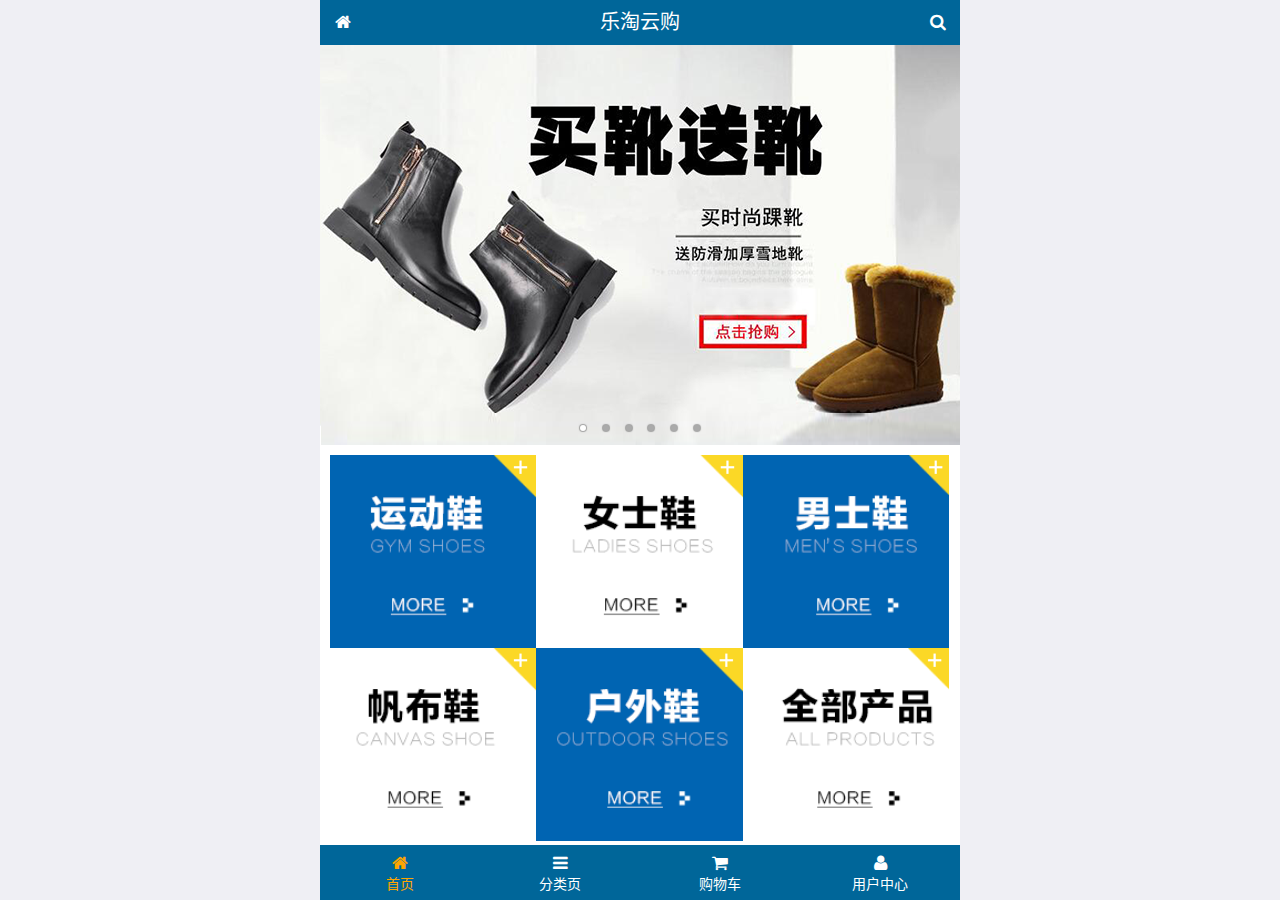
<file: public/mobile/index.html>
<!DOCTYPE html>
<html lang="zh-CN">
<head>
  <meta charset="UTF-8">
  <title>乐淘商城</title>
  <meta name="viewport" content="width=device-width, user-scalable=no, initial-scale=1.0, maximum-scale=1.0, minimum-scale=1.0">
  <!-- 引入字体图标库的css -->
  <link rel="stylesheet" href="./lib/fa/css/font-awesome.min.css">
  <link rel="stylesheet" href="./lib/mui/css/mui.css">
  <link rel="stylesheet" href="./css/common.css">
  <link rel="stylesheet" href="./css/index.css">
  <link rel="icon" href="favicon.ico">
</head>
<body>
<!--<span class="fa fa-pause"></span>-->
<!--<span class="mui-icon mui-icon-camera"></span>-->

<!-- 全屏容器 -->
<div class="lt_container">

  <!-- 乐淘头部 -->
  <div class="lt_header">
    <a href="index.html" class="icon_left"><i class="fa fa-home"></i></a>
    <h3>乐淘云购</h3>
    <a href="search.html" class="icon_right"><i class="fa fa-search"></i></a>
  </div>

  <!-- 乐淘主体 -->
  <div class="lt_main">
    <div class="mui-scroll-wrapper">
      <div class="mui-scroll">
        <!--这里放置真实显示的DOM内容-->

        <!-- 轮播图 -->
        <div class="mui-slider">

          <!-- 图片区域 -->
          <div class="mui-slider-group mui-slider-loop">
            <!-- 添加假图 -->
            <div class="mui-slider-item mui-slider-item-duplicate">
              <a href="#"><img src="./images/banner6.png" /></a>
            </div>

            <div class="mui-slider-item"><a href="#"><img src="./images/banner1.png" /></a></div>
            <div class="mui-slider-item"><a href="#"><img src="./images/banner2.png" /></a></div>
            <div class="mui-slider-item"><a href="#"><img src="./images/banner3.png" /></a></div>
            <div class="mui-slider-item"><a href="#"><img src="./images/banner4.png" /></a></div>
            <div class="mui-slider-item"><a href="#"><img src="./images/banner5.png" /></a></div>
            <div class="mui-slider-item"><a href="#"><img src="./images/banner6.png" /></a></div>

            <!-- 添加假图 -->
            <div class="mui-slider-item mui-slider-item-duplicate">
              <a href="#"><img src="./images/banner1.png" /></a>
            </div>
          </div>

          <!-- 小圆点结构 -->
          <div class="mui-slider-indicator">
            <div class="mui-indicator mui-active"></div>
            <div class="mui-indicator"></div>
            <div class="mui-indicator"></div>
            <div class="mui-indicator"></div>
            <div class="mui-indicator"></div>
            <div class="mui-indicator"></div>
          </div>

        </div>

        <!-- 导航区域 -->
        <div class="lt_nav">
          <ul class="mui-clearfix">
            <li><a href="#"><img src="./images/nav1.png" alt=""></a></li>
            <li><a href="#"><img src="./images/nav2.png" alt=""></a></li>
            <li><a href="#"><img src="./images/nav3.png" alt=""></a></li>
            <li><a href="#"><img src="./images/nav4.png" alt=""></a></li>
            <li><a href="#"><img src="./images/nav5.png" alt=""></a></li>
            <li><a href="#"><img src="./images/nav6.png" alt=""></a></li>
          </ul>
        </div>

        <!-- 产品区域 -->
        <div class="lt_product">
          <ul>
            <li class="lt_product_item">
              <a href="#">
                <img src="./images/product.jpg" alt="">
                <p class="info mui-ellipsis-2">adidas阿迪达斯 男式 场下休闲篮球鞋S83700场下休闲篮球鞋S83700 </p>
                <p>
                  <span class="price">¥560</span>
                  <span class="oldPrice">¥580</span>
                </p>
                <button class="mui-btn mui-btn-primary">立即购买</button>
              </a>
            </li>
            <li class="lt_product_item">
              <a href="#">
                <img src="./images/product.jpg" alt="">
                <p class="info mui-ellipsis-2">adidas阿迪达斯 男式 场下休闲篮球鞋S83700场下休闲篮球鞋S83700 </p>
                <p>
                  <span class="price">¥560</span>
                  <span class="oldPrice">¥580</span>
                </p>
                <button class="mui-btn mui-btn-primary">立即购买</button>
              </a>
            </li>
            <li class="lt_product_item">
              <a href="#">
                <img src="./images/product.jpg" alt="">
                <p class="info mui-ellipsis-2">adidas阿迪达斯 男式 场下休闲篮球鞋S83700场下休闲篮球鞋S83700 </p>
                <p>
                  <span class="price">¥560</span>
                  <span class="oldPrice">¥580</span>
                </p>
                <button class="mui-btn mui-btn-primary">立即购买</button>
              </a>
            </li>
            <li class="lt_product_item">
              <a href="#">
                <img src="./images/product.jpg" alt="">
                <p class="info mui-ellipsis-2">adidas阿迪达斯 男式 场下休闲篮球鞋S83700场下休闲篮球鞋S83700 </p>
                <p>
                  <span class="price">¥560</span>
                  <span class="oldPrice">¥580</span>
                </p>
                <button class="mui-btn mui-btn-primary">立即购买</button>
              </a>
            </li>
            <li class="lt_product_item">
              <a href="#">
                <img src="./images/product.jpg" alt="">
                <p class="info mui-ellipsis-2">adidas阿迪达斯 男式 场下休闲篮球鞋S83700场下休闲篮球鞋S83700 </p>
                <p>
                  <span class="price">¥560</span>
                  <span class="oldPrice">¥580</span>
                </p>
                <button class="mui-btn mui-btn-primary">立即购买</button>
              </a>
            </li>
            <li class="lt_product_item">
              <a href="#">
                <img src="./images/product.jpg" alt="">
                <p class="info mui-ellipsis-2">adidas阿迪达斯 男式 场下休闲篮球鞋S83700场下休闲篮球鞋S83700 </p>
                <p>
                  <span class="price">¥560</span>
                  <span class="oldPrice">¥580</span>
                </p>
                <button class="mui-btn mui-btn-primary">立即购买</button>
              </a>
            </li>
            <li class="lt_product_item">
              <a href="#">
                <img src="./images/product.jpg" alt="">
                <p class="info mui-ellipsis-2">adidas阿迪达斯 男式 场下休闲篮球鞋S83700场下休闲篮球鞋S83700 </p>
                <p>
                  <span class="price">¥560</span>
                  <span class="oldPrice">¥580</span>
                </p>
                <button class="mui-btn mui-btn-primary">立即购买</button>
              </a>
            </li>
            <li class="lt_product_item">
              <a href="#">
                <img src="./images/product.jpg" alt="">
                <p class="info mui-ellipsis-2">adidas阿迪达斯 男式 场下休闲篮球鞋S83700场下休闲篮球鞋S83700 </p>
                <p>
                  <span class="price">¥560</span>
                  <span class="oldPrice">¥580</span>
                </p>
                <button class="mui-btn mui-btn-primary">立即购买</button>
              </a>
            </li>
          </ul>
        </div>

      </div>
    </div>
  </div>

  <!-- 乐淘底部 -->
  <div class="lt_footer">
    <ul>
      <li><a href="index.html" class="current"><i class="fa fa-home"></i><p>首页</p></a></li>
      <li><a href="category.html"><i class="fa fa-bars"></i><p>分类页</p></a></li>
      <li><a href="cart.html"><i class="fa fa-shopping-cart"></i><p>购物车</p></a></li>
      <li><a href="user.html"><i class="fa fa-user"></i><p>用户中心</p></a></li>
    </ul>
  </div>
</div>


<script src="./lib/zepto/zepto.min.js"></script>
<script src="./lib/mui/js/mui.js"></script>
<script src="./js/common.js"></script>
</body>
</html>
</file>
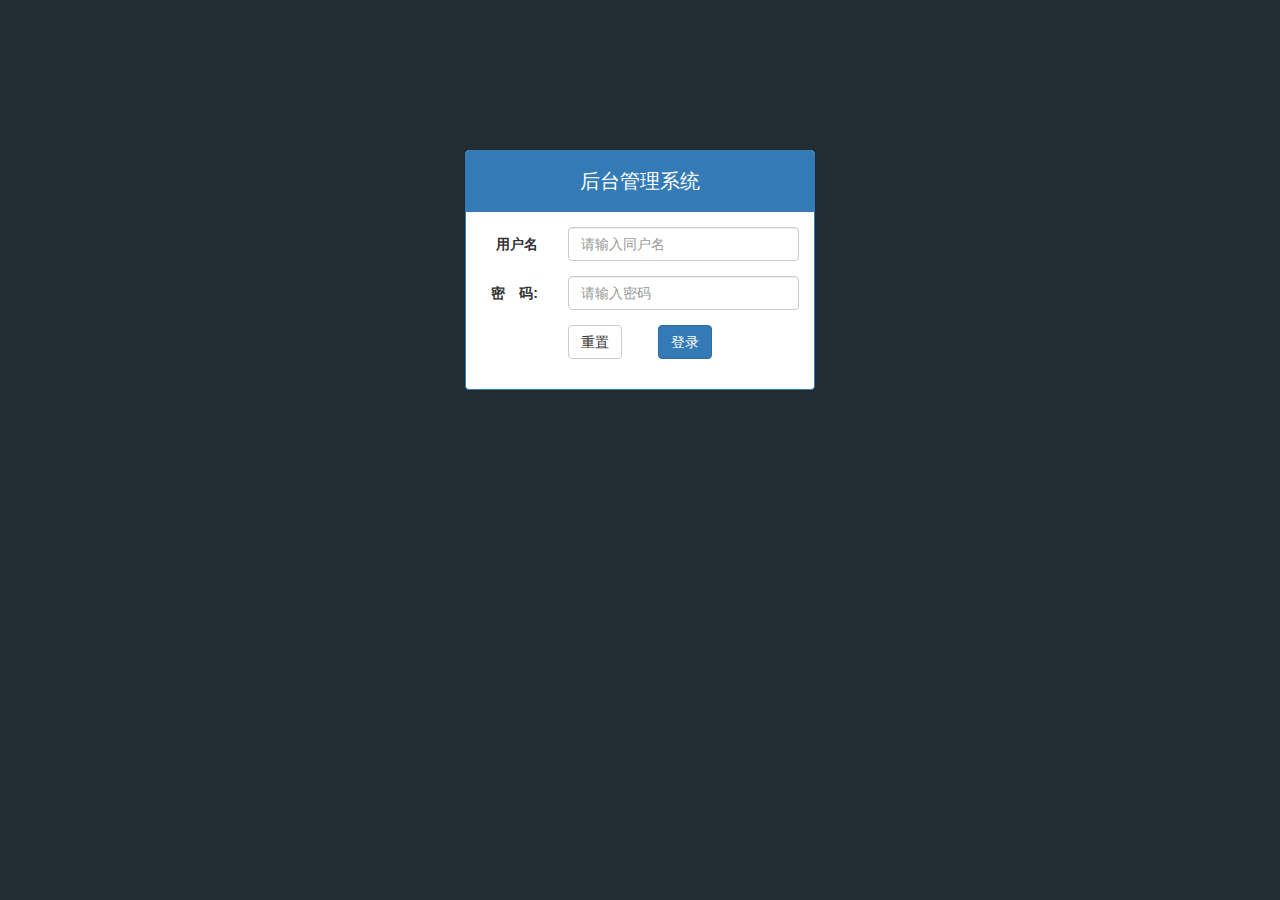
<file: public/back/login.html>
<!DOCTYPE html>
<html lang="en">
<head>
  <meta charset="UTF-8">
  <meta name="viewport" content="width=device-width, initial-scale=1.0">
  <meta http-equiv="X-UA-Compatible" content="ie=edge">
  <title>乐淘电商</title>
  <link rel="stylesheet" href="./lib/bootstrap/css/bootstrap.css">
  <link rel="stylesheet" href="./lib/bootstrap-validator/css/bootstrapValidator.min.css">
  <link rel="stylesheet" href="./lib/nprogress/nprogress.css">
  <link rel="stylesheet" href="./css/common.css">
</head>
<body class="body_bg">

  <!-- 
    xx-default 白色
    xx-danger  红色
    xx-success 绿色
    xx-primary  深蓝色
   -->

<div class="container">
  <!-- 大屏中占4份,  其他屏幕撑满 -->
  <div class="col-lg-4 col-lg-offset-4 mt_150">

    <!-- 面板中放了表单 -->
    <div class="panel panel-primary">
      <div class="panel-heading">
        <h3 class="panel-title">后台管理系统</h3>
      </div>
      <div class="panel-body">
          <form class="form-horizontal" id="form">
            <!-- bootstrap中遵循一个规范,  每一行表单, 都用一个 form-group 包裹 -->
              <div class="form-group">
                <label for="username" class="col-sm-3 control-label">用户名</label>
                <div class="col-sm-9">
                  <input type="text" name="username" class="form-control" id="username" placeholder="请输入同户名">
                </div>
              </div>
              <div class="form-group">
              <!-- 全角空格进行占位对齐 -->
              <label for="password" class="col-sm-3 control-label">密　码:</label>
              <div class="col-sm-9">
                <input type="password"class="form-control" name="password" id="password" placeholder="请输入密码">
              </div>
            </div>

              <div class="form-group">
                <div class="col-sm-offset-3 col-sm-6">
                    <button type="reset" class="btn btn-default pull-left">重置</button>
                    <button type="submit" class="btn btn-primary pull-right">登录</button>
                </div>
              </div>
            </form>
      </div>
    </div>
  </div>
</div>
  


  <script src="./lib/jquery/jquery.js"></script>
  <script src="./lib/bootstrap-validator/js/bootstrapValidator.min.js"></script>
  <script src="./lib/nprogress/nprogress.js"></script>
  <script src="./js/common.js"></script>
  <script src="./js/login.js"></script>
</body>
</html>
</file>
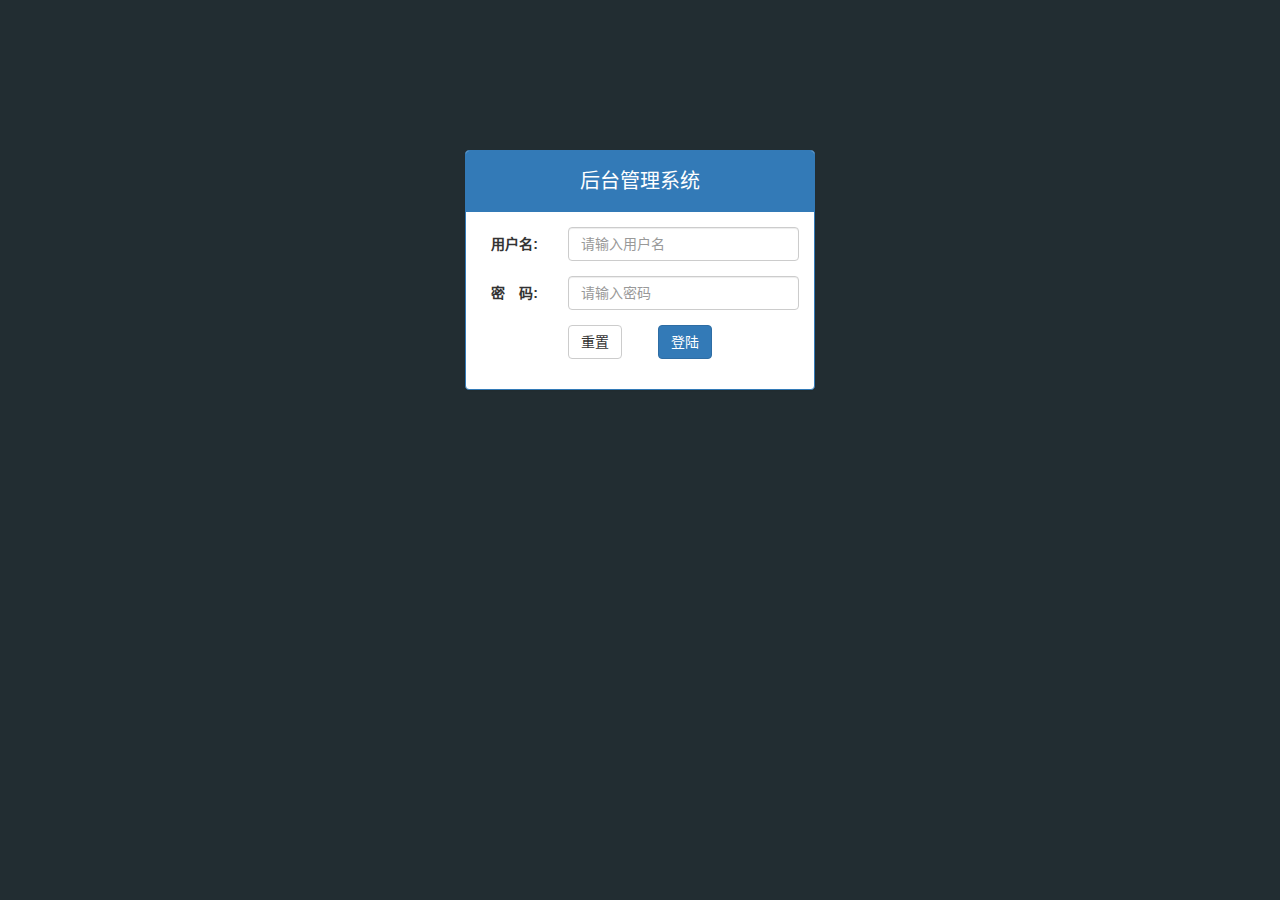
<file: public/manage/login.html>
<!DOCTYPE html>
<html lang="zh-CN">
<head>
  <meta charset="UTF-8">
  <title>乐淘电商</title>
  <link rel="stylesheet" href="lib/bootstrap/css/bootstrap.css">
  <link rel="stylesheet" href="lib/bootstrap-validator/css/bootstrapValidator.min.css">
  <link rel="stylesheet" href="lib/nprogress/nprogress.css">
  <link rel="stylesheet" href="css/common.css">
</head>
<body class="body_bg">


<div class="container">
  <div class="col-lg-4 col-lg-offset-4 mt_150">
    <div class="panel panel-primary">
      <div class="panel-heading">
        <h3 class="panel-title text-center">后台管理系统</h3>
      </div>
      <div class="panel-body">
        <form class="form-horizontal" id="form">
          <div class="form-group">
            <label for="username" class="col-sm-3 control-label">用户名:</label>
            <div class="col-sm-9">
              <input type="text" class="form-control" id="username" name="username" placeholder="请输入用户名">
            </div>
          </div>
          <div class="form-group">
            <label for="password" class="col-sm-3 control-label">密　码:</label>
            <div class="col-sm-9">
              <input type="password" class="form-control" name="password" id="password" placeholder="请输入密码">
            </div>
          </div>
          <div class="form-group">
            <div class="col-sm-offset-3 col-sm-6">
              <button type="reset" class="btn btn-default pull-left">重置</button>
              <button type="submit" class="btn btn-primary pull-right">登陆</button>
            </div>
          </div>
        </form>
      </div>
    </div>
  </div>
</div>



<script src="lib/jquery/jquery.min.js"></script>
<script src="lib/bootstrap/js/bootstrap.min.js"></script>
<script src="lib/bootstrap-validator/js/bootstrapValidator.min.js"></script>
<script src="lib/nprogress/nprogress.js"></script>
<script src="js/common.js"></script>
<script src="js/login.js"></script>

</body>
</html>
</file>
<file: public/mobile/css/common.css>
html, body {
  width: 100%;
  height: 100%;
}

ul {
  list-style: none;
  margin: 0;
  padding: 0;
}
img {
  display: block;
  width: 100%;
}

/* 全屏容器 */
.lt_container {
  width: 100%;
  height: 100%;
  background-color: #fff;
  min-width: 320px;
  max-width: 640px;
  margin: 0 auto;
  position: relative;
  padding-top: 45px;
  padding-bottom: 55px;
}

.lt_header {
  position: absolute;
  left: 0;
  top: 0;
  width: 100%;
  height: 45px;
  background-color: #006699;
  padding-left: 45px;
  padding-right: 45px;
}

.lt_header .icon_left,
.lt_header .icon_right {
  width: 45px;
  height: 45px;
  line-height: 45px;
  text-align: center;
  position: absolute;
  top: 0;
  color: #fff;
}
.lt_header .icon_left {
  left: 0;
}
.lt_header .icon_right {
  right: 0;
}

.lt_header h3 {
  height: 45px;
  line-height: 45px;
  color: #fff;
  font-size: 20px;
  text-align: center;
  margin: 0;
  font-weight: normal;
}



.lt_footer {
  position: absolute;
  left: 0;
  bottom: 0;
  width: 100%;
  height: 55px;
  background-color: #006699;
  overflow: hidden;
}
.lt_footer li {
  float: left;
  width: 25%;
  text-align: center;
}
.lt_footer li a {
  width: 100%;
  height: 100%;
  display: block;
  color: #fff;
  padding-top: 8px;
}
.lt_footer li p {
  color: #fff;
  margin: 0;
}

.lt_footer li a.current {
  color: orange;
}
.lt_footer li a.current p{
  color: orange;
}



.lt_main {
  width: 100%;
  height: 100%;
  position: relative;
}



/* 公共的搜索框样式 */
.lt_search {
  padding: 10px;
  position: relative;
}
.lt_search .search_input {
  height: 34px;
  font-size: 12px;
  margin: 0;
  border-radius: 5px;
  border: 1px solid #007AFF;
}
.lt_search .search_btn {
  position: absolute;
  right: 10px;
  top: 10px;
  border-radius: 0 5px 5px 0;
}



/* 公共的商品样式 */
.lt_product {
  padding: 10px;
}
.lt_product_item {
  border: 1px solid #ccc;
  padding: 10px;
  float: left;
  width: 48%;
  margin-bottom: 10px;
  text-align: center;
}
.lt_product_item a {
  display: block;
  width: 100%;
  height: 100%;
}
.lt_product_item:nth-child(2n+1) {
  margin-right: 4%;
}
.lt_product_item .info {
  text-align: left;
  height: 40px;
}
.lt_product_item .price {
  color: red;
}
.lt_product_item .oldPrice {
  text-decoration: line-through;
}

.lt_product_item img {
  width: 130px;
  height: 130px;
  margin: 0 auto;
}



/* 公共的尺码样式 */
.lt_size span {
  width: 25px;
  height: 25px;
  text-align: center;
  line-height: 25px;
  display: inline-block;
  border: 1px solid #ccc;
  font-size: 12px;
  margin: 3px 0;
}
.lt_size span.current {
  background-color: orange;
  color: #fff;
}
</file>
<file: public/mobile/css/index.css>
.lt_nav {
  padding: 10px;
}
.lt_nav li {
  float: left;
  width: 33.3%;
}
.lt_nav li a {
  display: block;
}
</file>
<file: public/back/lib/nprogress/nprogress.css>
/* Make clicks pass-through */
#nprogress {
  pointer-events: none;
}

#nprogress .bar {
  background: greenyellow;

  position: fixed;
  z-index: 10000;
  top: 0;
  left: 0;

  width: 100%;
  height: 2px;
}

/* Fancy blur effect */
#nprogress .peg {
  display: block;
  position: absolute;
  right: 0px;
  width: 100px;
  height: 100%;
  box-shadow: 0 0 10px #29d, 0 0 5px #29d;
  opacity: 1.0;

  -webkit-transform: rotate(3deg) translate(0px, -4px);
      -ms-transform: rotate(3deg) translate(0px, -4px);
          transform: rotate(3deg) translate(0px, -4px);
}

/* Remove these to get rid of the spinner */
#nprogress .spinner {
  display: block;
  position: fixed;
  z-index: 1031;
  top: 15px;
  right: 15px;
}

#nprogress .spinner-icon {
  width: 18px;
  height: 18px;
  box-sizing: border-box;

  border: solid 2px transparent;
  border-top-color: #29d;
  border-left-color: #29d;
  border-radius: 50%;

  -webkit-animation: nprogress-spinner 400ms linear infinite;
          animation: nprogress-spinner 400ms linear infinite;
}

.nprogress-custom-parent {
  overflow: hidden;
  position: relative;
}

.nprogress-custom-parent #nprogress .spinner,
.nprogress-custom-parent #nprogress .bar {
  position: absolute;
}

@-webkit-keyframes nprogress-spinner {
  0%   { -webkit-transform: rotate(0deg); }
  100% { -webkit-transform: rotate(360deg); }
}
@keyframes nprogress-spinner {
  0%   { transform: rotate(0deg); }
  100% { transform: rotate(360deg); }
}
</file>
<file: public/back/css/common.css>
/* 重置默认效果  */
a { 
  color: #333;
}
/* lvha */
a:link,
a:visited,
a:hover,
a:active { 
  text-decoration: none;
}
ul {
  list-style: none;
  padding: 0;
  margin: 0;
}
.red {
  color: #a94442;
}


.body_bg {
    background-color: #222D32;
  }
  .panel-title { 
    height: 40px;
    line-height: 40px;
    font-size: 20px;
    text-align: center;
  }
  .mt_150 { 
    margin-top: 150px;
  }
  .mt_20 {
    margin-top: 20px; 
  }


.lt_aside {
  position: fixed;
  left: 0;
  top: 0;
  height: 100%;
  width: 180px;
  background-color: #222D32;
  z-index: 999;
  transition: all 1s;
}
/* hide 隐藏类 display: none; */
.lt_aside.hidemenu {
  left: -180px
}
.lt_aside .brand {
  width: 100%;
  height: 50px;
  line-height: 50px;
  text-align: center;
  background-color: #367FA9;
  font-size: 24px;
}
.lt_aside .brand a {
  color: #fff;
}
.lt_aside .user {
  height: 180px;
  padding-top: 30px;
}
.lt_aside .user img { 
  width: 80px;
  height: 80px;
  display: block;
  margin: 0 auto;
  border-radius: 50%;
}
.lt_aside .user p {
  text-align: center;
  font-size: 18px;
  height: 40px;
  line-height: 40px;
  color: #fff;
}


.lt_aside .nav a { 
  display: block;
  height: 40px;
  line-height: 40px;
  color: #fff;
  padding-left: 40px;
  border-left: 3px solid transparent;
}
.lt_aside .nav a.current {
  background-color: #1D1F21;
  border-left: 3px solid #006699;
}

.lt_aside .nav a i { 
  margin-right: 5px;
}
.lt_aside .nav .child a {
  padding-left: 60px;
}
.lt_aside .nav .child {
  display: none;
}


.lt_main {
  padding-left: 180px;
  height: 2000px;
  padding-top: 50px;
  transition: all 1s;
}
.lt_main.hidemenu {
  padding-left: 0px;
}

.lt_topbar { 
  position: fixed;
  left: 0;
  top: 0;
  width: 100%;
  height: 50px;
  background-color: #3c8dbc;
  padding-left: 180px;
  transition: all 1s;
}
.lt_topbar.hidemenu { 
  padding-left: 0px;
}

.lt_topbar a { 
  width: 50px;
  height: 50px;
  line-height: 50px;
  text-align: center;
  color: #fff;
  font-size: 20px;
}

.lt_main .breadcrumb a { 
  color: #337ab7;
}


.lt_main .echarts_left,
.lt_main .echarts_right {
  width: 48%;
  height: 400px;
}


.table.table-bordered th, 
.table.table-bordered td { 
  text-align: center;
  /* 表格内容垂直居中 */
  vertical-align: middle;
}
</file>
<file: public/manage/lib/nprogress/nprogress.css>
/* Make clicks pass-through */
#nprogress {
  pointer-events: none;
}

#nprogress .bar {
  background: greenyellow;

  position: fixed;
  z-index: 10000;
  top: 0;
  left: 0;

  width: 100%;
  height: 2px;
}

/* Fancy blur effect */
#nprogress .peg {
  display: block;
  position: absolute;
  right: 0px;
  width: 100px;
  height: 100%;
  box-shadow: 0 0 10px #29d, 0 0 5px #29d;
  opacity: 1.0;

  -webkit-transform: rotate(3deg) translate(0px, -4px);
      -ms-transform: rotate(3deg) translate(0px, -4px);
          transform: rotate(3deg) translate(0px, -4px);
}

/* Remove these to get rid of the spinner */
#nprogress .spinner {
  display: block;
  position: fixed;
  z-index: 1031;
  top: 15px;
  right: 15px;
}

#nprogress .spinner-icon {
  width: 18px;
  height: 18px;
  box-sizing: border-box;

  border: solid 2px transparent;
  border-top-color: #29d;
  border-left-color: #29d;
  border-radius: 50%;

  -webkit-animation: nprogress-spinner 400ms linear infinite;
          animation: nprogress-spinner 400ms linear infinite;
}

.nprogress-custom-parent {
  overflow: hidden;
  position: relative;
}

.nprogress-custom-parent #nprogress .spinner,
.nprogress-custom-parent #nprogress .bar {
  position: absolute;
}

@-webkit-keyframes nprogress-spinner {
  0%   { -webkit-transform: rotate(0deg); }
  100% { -webkit-transform: rotate(360deg); }
}
@keyframes nprogress-spinner {
  0%   { transform: rotate(0deg); }
  100% { transform: rotate(360deg); }
}
</file>
<file: public/manage/css/common.css>
.body_bg {
  background-color: #222D32;
}

html, body {
  width: 100%;
  height: 100%;
}

* {
  margin: 0;
  padding: 0;
}
ul {
  list-style: none;
}

a:link,
a:visited,
a:hover,
a:active {
  text-decoration: none;
}

.red {
  color: #A94442;
}

.table.table-bordered th,
.table.table-bordered td {
  text-align: center;
  vertical-align: middle;
}

.mt_150 {
  margin-top: 150px;
}
.mb_20 {
  margin-bottom: 20px;
}

.panel-title {
  height: 40px;
  line-height: 40px;
  font-size: 20px;
}

/* lt_aside 开始 */
.lt_aside {
  width: 180px;
  height: 100%;
  background-color: #222D32;
  position: fixed;
  left: 0;
  top: 0;
  z-index: 999;
  transition: all 1s;
}
.lt_aside.hidemenu {
  left: -180px;
}


.lt_aside .brand {
  height: 50px;
  line-height: 50px;
  font-size: 24px;
  background-color: #367FA9;
  text-align: center;
}
.lt_aside .brand a {
  color: white;
}

.lt_aside .user {
  height: 180px;
}
.lt_aside .user {
  padding-top: 30px;
}
.lt_aside .user img {
  width: 80px;
  height: 80px;
  border-radius: 50%;
  display: block;
  margin: 0 auto;
}
.lt_aside .user p {
  height: 40px;
  line-height: 40px;
  text-align: center;
  font-size: 18px;
  color: white;
}

.lt_aside .nav a {
  height: 40px;
  line-height: 40px;
  display: block;
  color: white;
  padding-left: 40px;
  border-left: 3px solid transparent;
}
.lt_aside .nav i {
  margin-right: 5px;
}
.lt_aside .nav a.current {
  background-color: #1D1F21;
  border-left: 3px solid #006699;
}
.lt_aside .nav .child a {
  padding-left: 60px;
}

/* lt_aside 结束  */



/* lt_main 开始 */
.lt_main {
  height: 1000px;
  width: 100%;
  padding-left: 180px;
  padding-top: 50px;
  transition: all 1s;
}
.lt_main.hidemenu {
  padding-left: 0px;
}

.lt_topbar {
  height: 50px;
  width: 100%;
  line-height: 50px;
  background-color: #3C8DBC;
  position: fixed;
  top: 0;
  right: 0;
  padding-left: 180px;
  transition: all 1s;
  z-index: 666;
}
.lt_topbar.hidemenu {
  padding-left: 0px;
}

.lt_topbar a {
  width: 50px;
  height: 50px;
  font-size: 16px;
  color: white;
  text-align: center;
}

.breadcrumb {
  margin-top: 20px;
}


.echarts_1,
.echarts_2 {
  width: 48%;
  height: 400px;
}

/* lt_main 结束 */
</file>
<file: public/back/lib/bootstrap-validator/css/bootstrapValidator.min.css>
/*!
 * BootstrapValidator (http://bootstrapvalidator.com)
 * The best jQuery plugin to validate form fields. Designed to use with Bootstrap 3
 *
 * @version     v0.5.1, built on 2014-08-22 4:55:09 PM
 * @author      https://twitter.com/nghuuphuoc
 * @copyright   (c) 2013 - 2014 Nguyen Huu Phuoc
 * @license     MIT
 */

.bv-form .help-block{margin-bottom:0}.bv-form .tooltip-inner{text-align:left}.nav-tabs li.bv-tab-success>a{color:#3c763d}.nav-tabs li.bv-tab-error>a{color:#a94442}
</file>
<file: public/manage/lib/bootstrap-validator/css/bootstrapValidator.min.css>
/*!
 * BootstrapValidator (http://bootstrapvalidator.com)
 * The best jQuery plugin to validate form fields. Designed to use with Bootstrap 3
 *
 * @version     v0.5.1, built on 2014-08-22 4:55:09 PM
 * @author      https://twitter.com/nghuuphuoc
 * @copyright   (c) 2013 - 2014 Nguyen Huu Phuoc
 * @license     MIT
 */

.bv-form .help-block{margin-bottom:0}.bv-form .tooltip-inner{text-align:left}.nav-tabs li.bv-tab-success>a{color:#3c763d}.nav-tabs li.bv-tab-error>a{color:#a94442}
</file>
